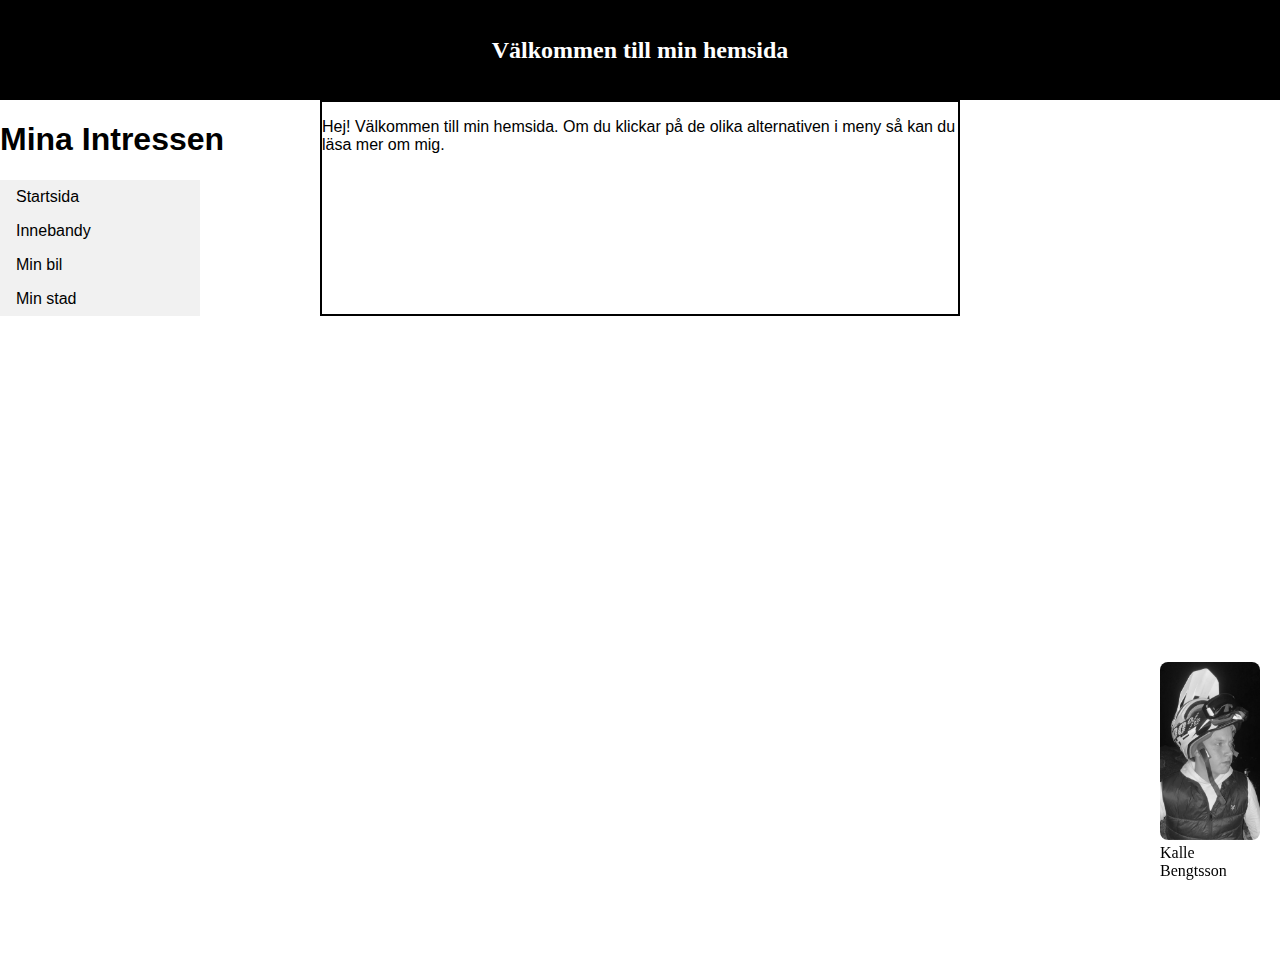
<file: index.html>
<!DOCTYPE html>
<html lang="en">
<head>
    <meta charset="UTF-8">
    <meta name="viewport" content="width=device-width, initial-scale=1.0">
    <meta name="author" content="Kalle Bengtsson">
    <title>Kalles Hemsida</title>
    <meta name="description" content="Min hemsida">
    <link rel="stylesheet" href="index.css">
</head>
<body>
    <!--Detta är en border högst upp på hemsidan-->
    <div class="custom-border">
        <span class="author-name">Välkommen till min hemsida</span>
        <div class="image-container">
            <img src="Mejsälv.jpg" alt="En bild på mig">
            <div class="author-text">Kalle Bengtsson</div>
            <div class="menu">

        
            </div>
        </div>
    </div>
<!--Detta är min interagtions meny-->
<div class="container">
    <div class="meny">
        <h1>Mina Intressen</h1>
        <ul>
          <li><a href="index.html">Startsida</a></li>
          <li><a href="innebandy.html">Innebandy</a></li>
          <li><a href="minbil.html">Min bil</a></li>
          <li><a href="minstad.html">Min stad</a></li>
        </ul>
    </div>
    <!--Texten i rutan på första sidan-->
    <div class="text">
        <p>Hej! Välkommen till min hemsida. Om du klickar på de olika alternativen i meny så kan du läsa mer om mig. </p>
    </div>
</div>
</body>
</html>
</file>
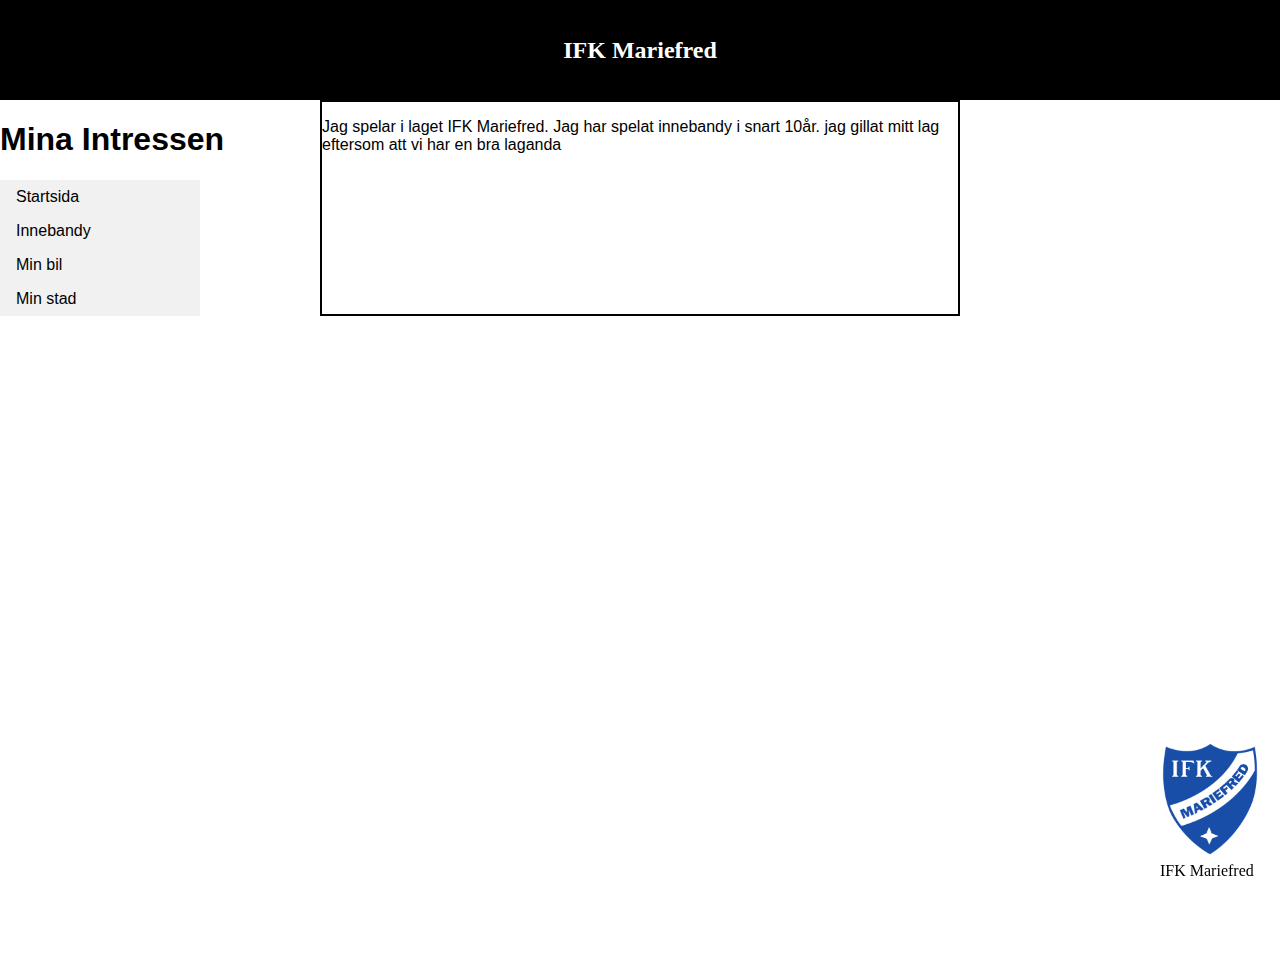
<file: innebandy.html>
<!DOCTYPE html>
<html lang="en">
<head>
    <meta charset="UTF-8">
    <meta name="viewport" content="width=device-width, initial-scale=1.0">
    <meta name="author" content="Kalle Bengtsson">
    <title>Kalles Hemsida</title>
    <meta name="description" content="Min hemsida">
    <link rel="stylesheet" href="index.css">
</head>
<body>
    <!--Detta är min boarder högst upp på hemsidan-->
    <div class="custom-border">
        <span class="author-name">IFK Mariefred</span>
        <div class="image-container">
            <img src="IFK_Mariefred_logo.svg.png" alt="Ifk Mariefred logga">
            <div class="author-text">IFK Mariefred</div>
            <div class="menu">

            </div>
        </div>
    </div>
    <!--Detta är min meny-->
    <div class="container">
        <div class="meny">
            <h1>Mina Intressen</h1>
            <ul>
              <li><a href="index.html">Startsida</a></li>
              <li><a href="innebandy.html">Innebandy</a></li>
              <li><a href="minbil.html">Min bil</a></li>
              <li><a href="minstad.html">Min stad</a></li>
            </ul>
        </div>
        <!--Detta är texten på sidan-->
        <div class="text">
            <p>Jag spelar i laget IFK Mariefred. Jag har spelat innebandy i snart 10år. jag gillat mitt lag eftersom att vi har en bra laganda</p>
        </div>
    </div>
</body>
</html>
</file>
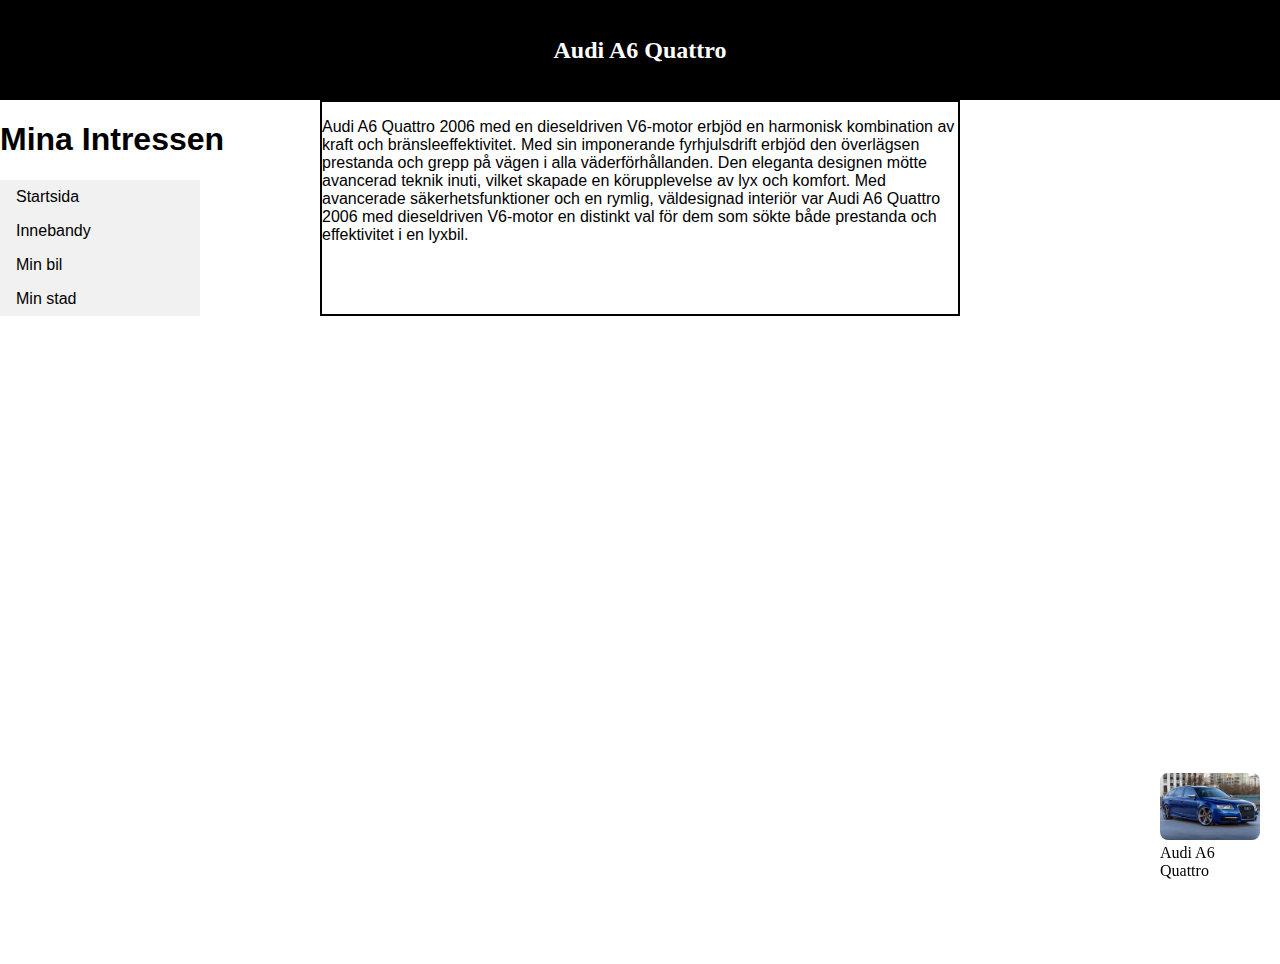
<file: minbil.html>
<!DOCTYPE html>
<html lang="en">
<head>
    <meta charset="UTF-8">
    <meta name="viewport" content="width=device-width, initial-scale=1.0">
    <meta name="author" content="Kalle Bengtsson">
    <title>Kalles Hemsida</title>
    <meta name="description" content="Min hemsida">
    <link rel="stylesheet" href="index.css">
</head>
<body>
    <!--Detta är Boardern högst upp på sidan-->
    <div class="custom-border">
        <span class="author-name">Audi A6 Quattro</span>
        <div class="image-container">
            <img src="adui.jpg" alt="En bild på min bil">
            <div class="author-text">Audi A6 Quattro</div>
            <div class="menu">

            </div>
        </div>
    </div>
    <!--Detta är min meny på hemsidan -->
    <div class="container">
        <div class="meny">
            <h1>Mina Intressen</h1>
            <ul>
              <li><a href="index.html">Startsida</a></li>
              <li><a href="innebandy.html">Innebandy</a></li>
              <li><a href="minbil.html">Min bil</a></li>
              <li><a href="minstad.html">Min stad</a></li>
            </ul>
        </div>
        <!--Detta är texten på hemsidan-->
        <div class="text">
            <p>Audi A6 Quattro 2006 med en dieseldriven V6-motor erbjöd en harmonisk kombination av kraft och bränsleeffektivitet. Med sin imponerande fyrhjulsdrift erbjöd den överlägsen prestanda och grepp på vägen i alla väderförhållanden. Den eleganta designen mötte avancerad teknik inuti, vilket skapade en körupplevelse av lyx och komfort. Med avancerade säkerhetsfunktioner och en rymlig, väldesignad interiör var Audi A6 Quattro 2006 med dieseldriven V6-motor en distinkt val för dem som sökte både prestanda och effektivitet i en lyxbil.</p>
        </div>
    </div>

</body>
</html>
</file>
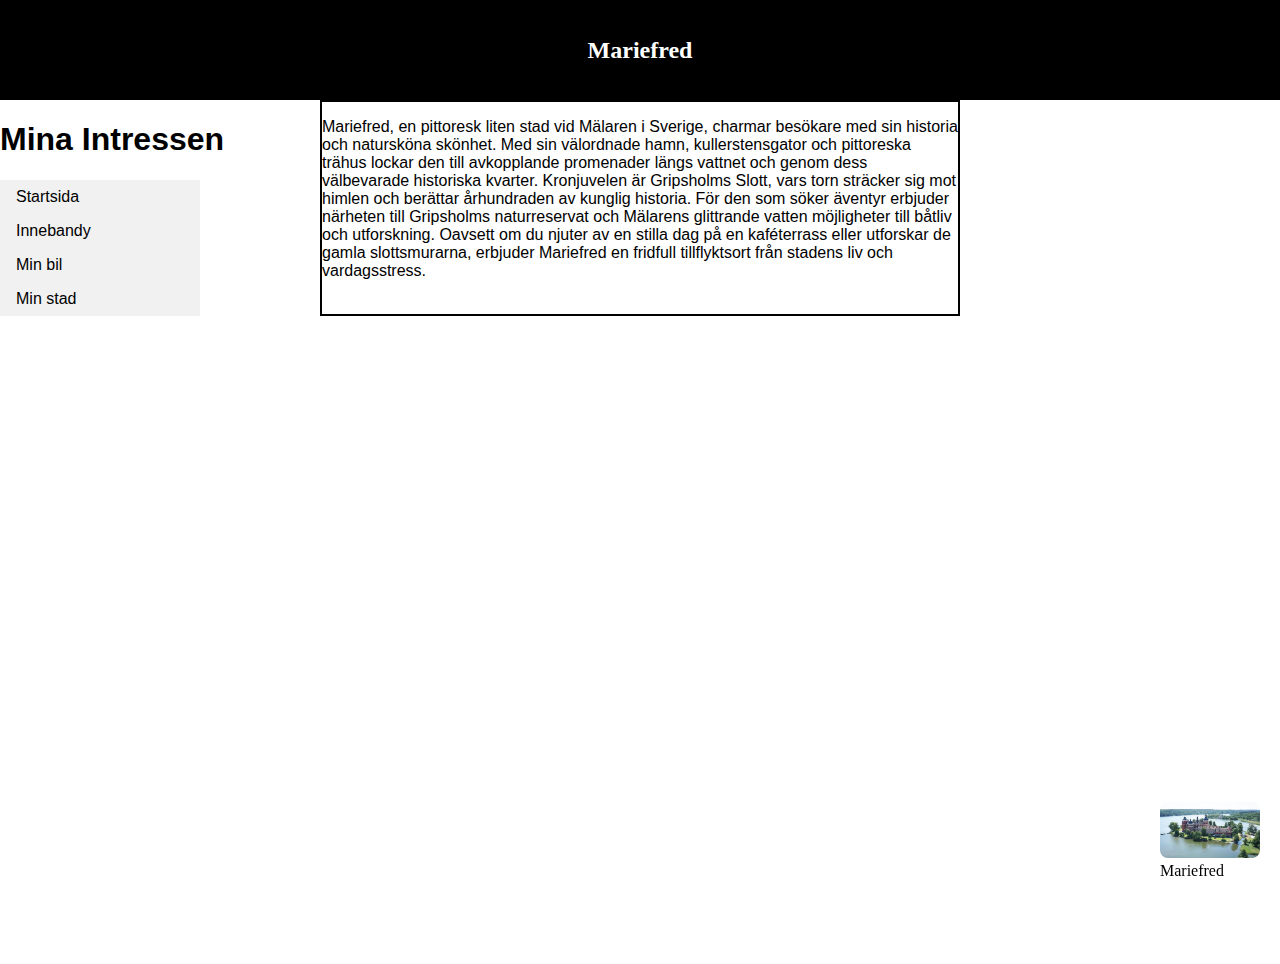
<file: minstad.html>
<!DOCTYPE html>
<html lang="en">
<head>
    <meta charset="UTF-8">
    <meta name="viewport" content="width=device-width, initial-scale=1.0">
    <meta name="author" content="Kalle Bengtsson">
    <title>Kalles Hemsida</title>
    <meta name="description" content="Min hemsida">
    <link rel="stylesheet" href="index.css">
</head>
<body>
    <!--Detta är min custom Boarder högst upp på hemsidan-->
    <div class="custom-border">
        <span class="author-name">Mariefred</span>
        <div class="image-container">
            <img src="mariefred.jpg" alt="En bild på mariefred">
            <div class="author-text">Mariefred</div>
            <div class="menu">

            
            </div>
        </div>
    </div>
    <!--Detta är min meny-->
<div class="container">
    <div class="meny">
        <h1>Mina Intressen</h1>
        <ul>
          <li><a href="index.html">Startsida</a></li>
          <li><a href="innebandy.html">Innebandy</a></li>
          <li><a href="minbil.html">Min bil</a></li>
          <li><a href="minstad.html">Min stad</a></li>
        </ul>
    </div>
    <!--Detta är texten på min hemsida-->
    <div class="text">
        <p>Mariefred, en pittoresk liten stad vid Mälaren i Sverige, charmar besökare med sin historia och natursköna skönhet. Med sin välordnade hamn, kullerstensgator och pittoreska trähus lockar den till avkopplande promenader längs vattnet och genom dess välbevarade historiska kvarter. Kronjuvelen är Gripsholms Slott, vars torn sträcker sig mot himlen och berättar århundraden av kunglig historia. För den som söker äventyr erbjuder närheten till Gripsholms naturreservat och Mälarens glittrande vatten möjligheter till båtliv och utforskning. Oavsett om du njuter av en stilla dag på en kaféterrass eller utforskar de gamla slottsmurarna, erbjuder Mariefred en fridfull tillflyktsort från stadens liv och vardagsstress.</p>
    </div>
</div>

</body>
</html>
</file>
<file: index.css>
body {
    margin: 0;
    padding: 0;
}
  /*Detta gör så att min boarder blir svart med vit text*/
.custom-border {
    height: 100px; 
    background-color: #000000;
    display: flex;
    align-items: center;
    justify-content: center;
}
  /*Detta gör så att texten i boarden blir vit*/
.author-name {
    color: white;
    font-size: 24px;
    font-weight: bold;
}

.content {
    flex: 1;
    padding: 20px;
}

  /*Detta fixar storleken på bilderna*/
.image-container {
    position: fixed;
    bottom: 0;
    right: 0;
    margin: 20px;
    width: 100px;
}
  /*Detta har med bilderna att göra*/
.image-container img {
    width: 100%;
    height: auto;
    border-radius: 8px; 
}
ul {
    list-style-type: none;
    margin: 0;
    padding: 0;
    width: 200px;
    background-color: #f1f1f1;
  }
  
  li a {
    display: block;
    color: #000;
    padding: 8px 16px;
    text-decoration: #555;
    font-family: Verdana, Geneva, Tahoma, sans-serif;
  }
  

  li a:hover {
    background-color: #555;
    color: white;
  }

  .container {
    font-family: Verdana, Geneva, Tahoma, sans-serif;
    display: grid;
    grid-template-columns: 1fr 2fr 1fr;
    grid-template-rows: 1fr 2fr 1fr;
  }
  .meny {
    grid-column-start: 1;
    grid-column-end: 1;
  }
  .text {
    grid-column-start: 2;
    grid-column-end: 2;
    border: solid black 2px;
  }

  /*Jag har tagit hjälp av W3school och lite Youtube*/
</file>
